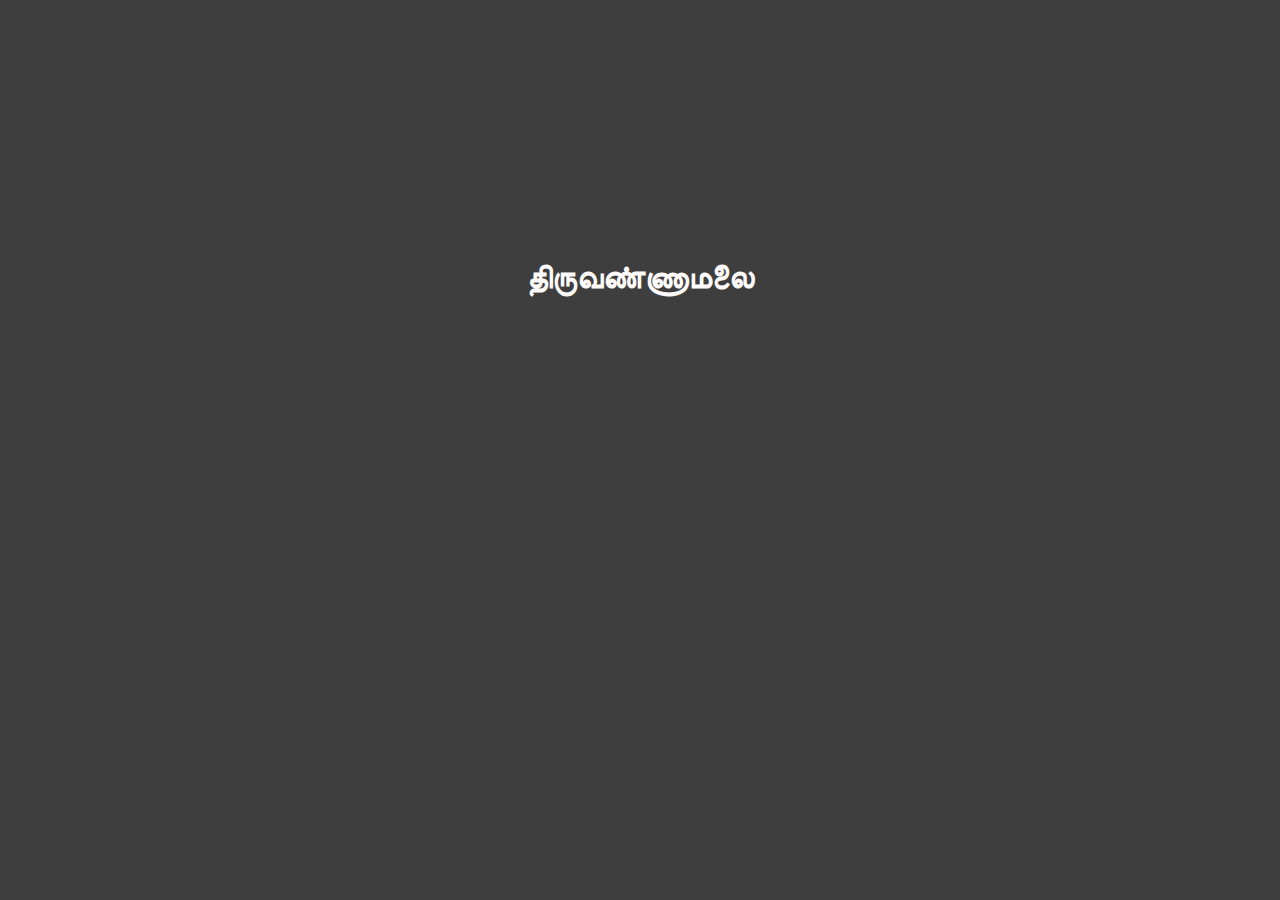
<file: fons.html>
<!DOCTYPE html>
<html lang="en">
<head>
    <meta charset="UTF-8">
    <meta name="viewport" content="width=device-width, initial-scale=1.0">
    <title>Font Test</title>
    <style>
    
        body{
            z-index: 0;
            color: snow;
            text-align: center;
            vertical-align: middle;
            display: flex;
            align-items: center;
            justify-content: center;
            background-color: rgb(62, 62, 62)
        }
        @font-face {
            font-family: 'arugam';
            src: url('./fonts/arugam.woff')  format('woff'),
            url('./fonts/arugam.woff')  format('woff'),
            url('./fonts/arugam.ttf')  format('ttf');
        }
        @font-face {
            font-family: 'bharani';
            src: url('./fonts/bharani.woff')  format('woff');
        }
        h1{
            margin-top: 20%;
            font-family: 'arugam';
        }
    </style>
</head>
<body>
    <h1>திருவண்ணாமலை</h1>
</body>
</html>
</file>
